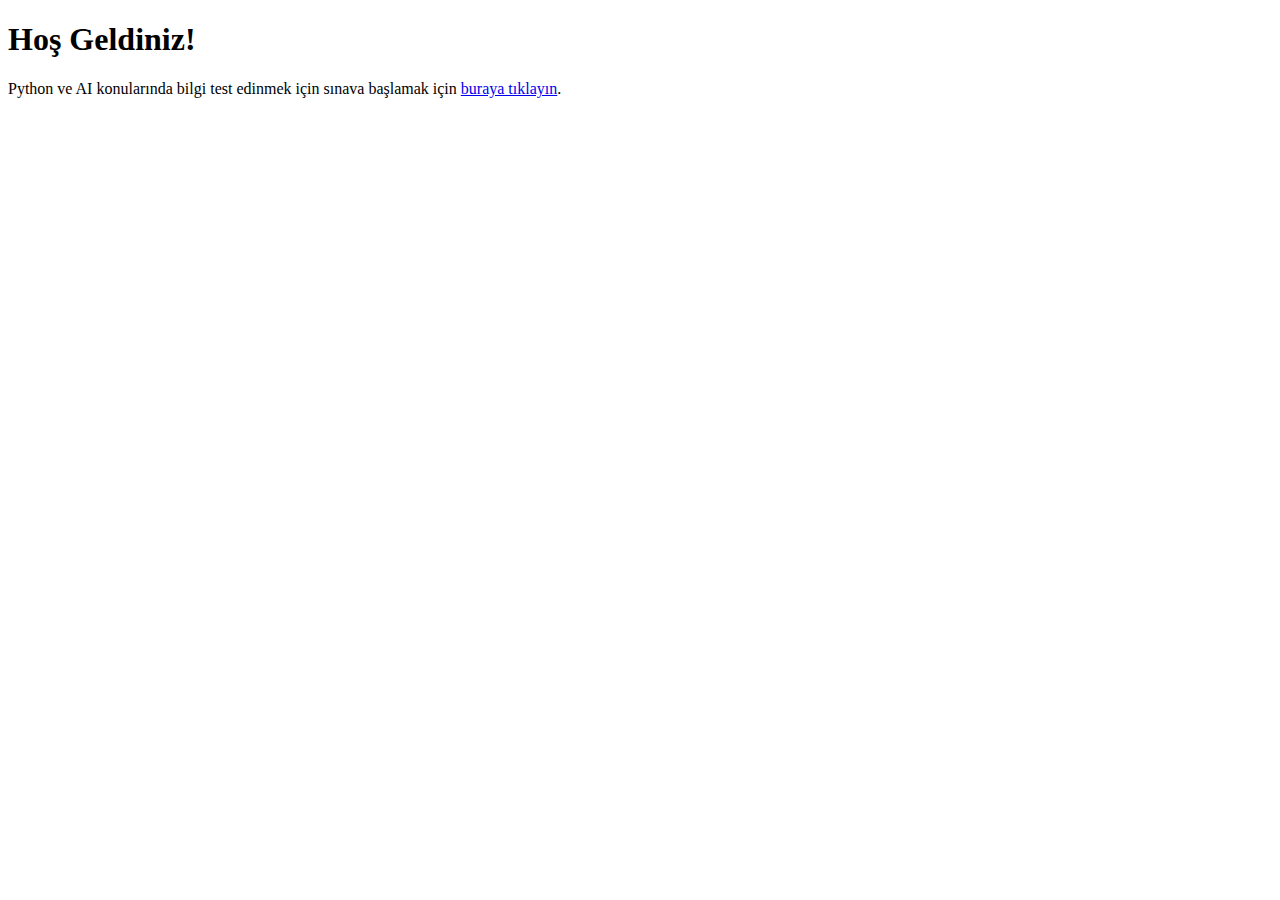
<file: templates/index.html>
<!DOCTYPE html>
<html lang="tr">
<head>
    <meta charset="UTF-8">
    <meta name="viewport" content="width=device-width, initial-scale=1.0">
    <title>Ana Sayfa</title>
</head>
<body>
    <h1>Hoş Geldiniz!</h1>
    <p>Python ve AI konularında bilgi test edinmek için sınava başlamak için <a href="/quiz">buraya tıklayın</a>.</p>
</body>
</html>
</file>
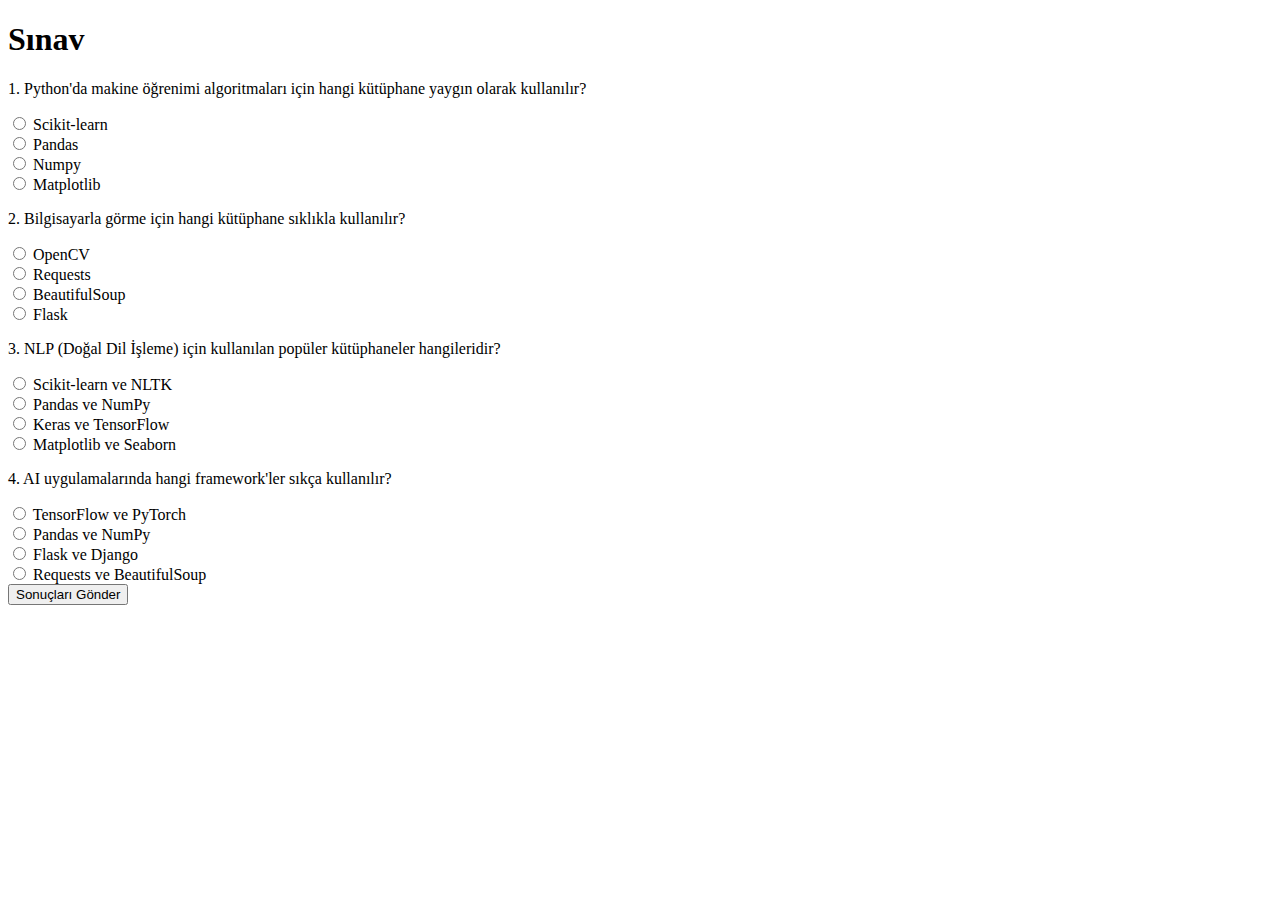
<file: templates/quiz.html>
<!DOCTYPE html>
<html lang="tr">
<head>
    <meta charset="UTF-8">
    <meta name="viewport" content="width=device-width, initial-scale=1.0">
    <title>Quiz</title>
</head>
<body>
    <h1>Sınav</h1>
    <form action="/submit" method="POST">
        <div>
            <p>1. Python'da makine öğrenimi algoritmaları için hangi kütüphane yaygın olarak kullanılır?</p>
            <input type="radio" id="q1_option1" name="q1" value="option1">
            <label for="q1_option1">Scikit-learn</label><br>
            <input type="radio" id="q1_option2" name="q1" value="option2">
            <label for="q1_option2">Pandas</label><br>
            <input type="radio" id="q1_option3" name="q1" value="option3">
            <label for="q1_option3">Numpy</label><br>
            <input type="radio" id="q1_option4" name="q1" value="option4">
            <label for="q1_option4">Matplotlib</label>
        </div>
        <div>
            <p>2. Bilgisayarla görme için hangi kütüphane sıklıkla kullanılır?</p>
            <input type="radio" id="q2_option1" name="q2" value="option1">
            <label for="q2_option1">OpenCV</label><br>
            <input type="radio" id="q2_option2" name="q2" value="option2">
            <label for="q2_option2">Requests</label><br>
            <input type="radio" id="q2_option3" name="q2" value="option3">
            <label for="q2_option3">BeautifulSoup</label><br>
            <input type="radio" id="q2_option4" name="q2" value="option4">
            <label for="q2_option4">Flask</label>
        </div>
        <div>
            <p>3. NLP (Doğal Dil İşleme) için kullanılan popüler kütüphaneler hangileridir?</p>
            <input type="radio" id="q3_option1" name="q3" value="option1">
            <label for="q3_option1">Scikit-learn ve NLTK</label><br>
            <input type="radio" id="q3_option2" name="q3" value="option2">
            <label for="q3_option2">Pandas ve NumPy</label><br>
            <input type="radio" id="q3_option3" name="q3" value="option3">
            <label for="q3_option3">Keras ve TensorFlow</label><br>
            <input type="radio" id="q3_option4" name="q3" value="option4">
            <label for="q3_option4">Matplotlib ve Seaborn</label>
        </div>
        <div>
            <p>4. AI uygulamalarında hangi framework'ler sıkça kullanılır?</p>
            <input type="radio" id="q4_option1" name="q4" value="option1">
            <label for="q4_option1">TensorFlow ve PyTorch</label><br>
            <input type="radio" id="q4_option2" name="q4" value="option2">
            <label for="q4_option2">Pandas ve NumPy</label><br>
            <input type="radio" id="q4_option3" name="q4" value="option3">
            <label for="q4_option3">Flask ve Django</label><br>
            <input type="radio" id="q4_option4" name="q4" value="option4">
            <label for="q4_option4">Requests ve BeautifulSoup</label>
        </div>
        <button type="submit">Sonuçları Gönder</button>
    </form>
</body>
</html>
</file>
